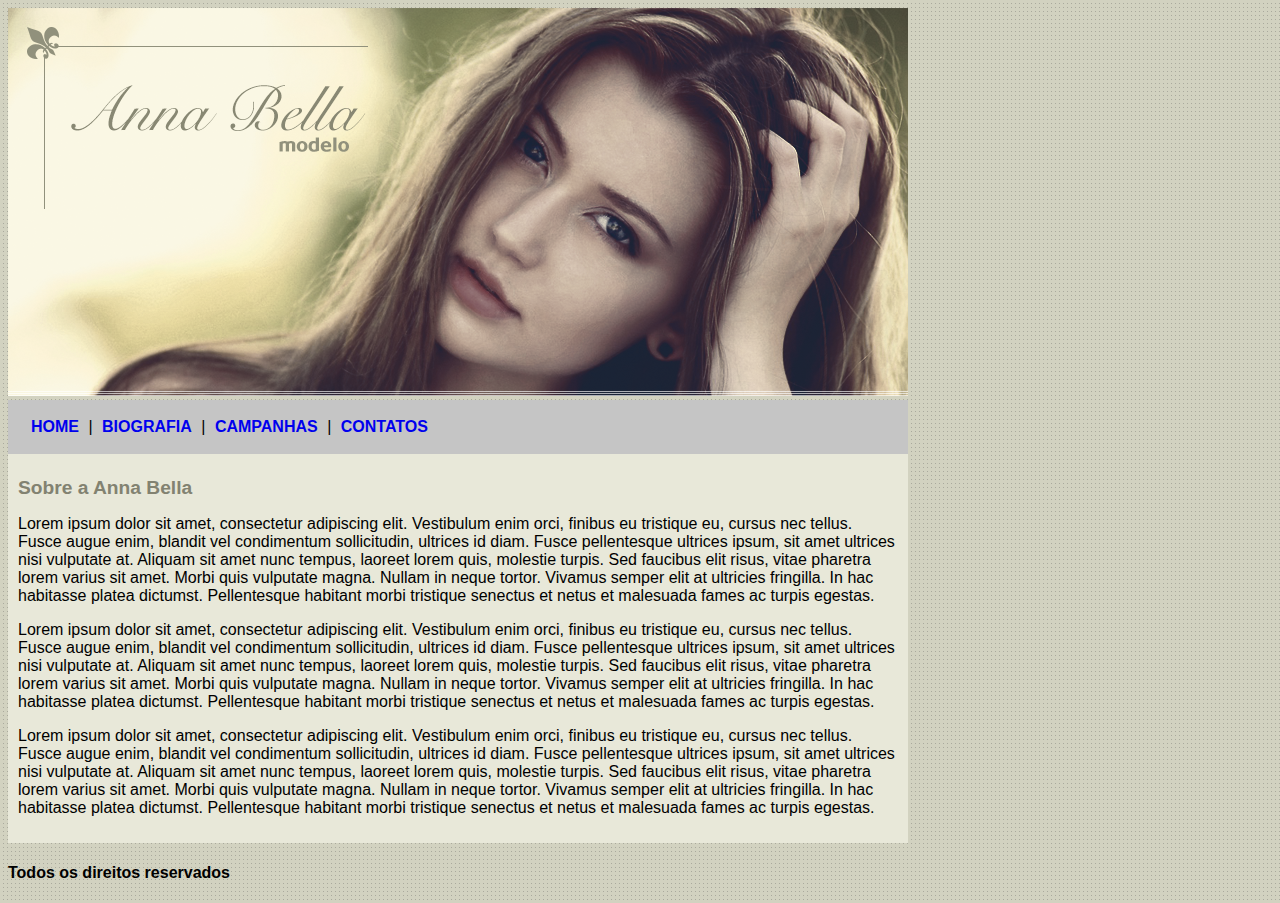
<file: index.html>
<!DOCTYPE html>
    <html>
    <head>
        <meta charset="utf-8">
        <meta name="viewport" content="width=device-width, initial-scale=1">
        <title>Anna Bella Oficial</title>

        <link rel="stylesheet" type="text/css" href="estilo.css">
    </head>

    <body>

        <div id="principal">
            <img src="imagens/capa.png">

            <div id="menu">
                <a href="index.html">HOME</a> |
                <a href="biografia.html">BIOGRAFIA</a> |
                <a href="campanhas.html">CAMPANHAS</a> |
                <a href="contato.html">CONTATOS</a>
            </div>

            <div id="conteudo">
                <h1>Sobre a Anna Bella</h1>
                <p>Lorem ipsum dolor sit amet, consectetur adipiscing elit. Vestibulum enim orci, finibus eu tristique eu, cursus nec tellus. Fusce augue enim, blandit vel condimentum sollicitudin, ultrices id diam. Fusce pellentesque ultrices ipsum, sit amet ultrices nisi vulputate at. Aliquam sit amet nunc tempus, laoreet lorem quis, molestie turpis. Sed faucibus elit risus, vitae pharetra lorem varius sit amet. Morbi quis vulputate magna. Nullam in neque tortor. Vivamus semper elit at ultricies fringilla. In hac habitasse platea dictumst. Pellentesque habitant morbi tristique senectus et netus et malesuada fames ac turpis egestas.</p>
                <p>Lorem ipsum dolor sit amet, consectetur adipiscing elit. Vestibulum enim orci, finibus eu tristique eu, cursus nec tellus. Fusce augue enim, blandit vel condimentum sollicitudin, ultrices id diam. Fusce pellentesque ultrices ipsum, sit amet ultrices nisi vulputate at. Aliquam sit amet nunc tempus, laoreet lorem quis, molestie turpis. Sed faucibus elit risus, vitae pharetra lorem varius sit amet. Morbi quis vulputate magna. Nullam in neque tortor. Vivamus semper elit at ultricies fringilla. In hac habitasse platea dictumst. Pellentesque habitant morbi tristique senectus et netus et malesuada fames ac turpis egestas.</p>
                <p>Lorem ipsum dolor sit amet, consectetur adipiscing elit. Vestibulum enim orci, finibus eu tristique eu, cursus nec tellus. Fusce augue enim, blandit vel condimentum sollicitudin, ultrices id diam. Fusce pellentesque ultrices ipsum, sit amet ultrices nisi vulputate at. Aliquam sit amet nunc tempus, laoreet lorem quis, molestie turpis. Sed faucibus elit risus, vitae pharetra lorem varius sit amet. Morbi quis vulputate magna. Nullam in neque tortor. Vivamus semper elit at ultricies fringilla. In hac habitasse platea dictumst. Pellentesque habitant morbi tristique senectus et netus et malesuada fames ac turpis egestas.</p>
            </div>

            <div>
                <h4 class="centralizar">Todos os direitos reservados</h4>
            </div>
            
        </div>


    </body>

    </html>
</file>
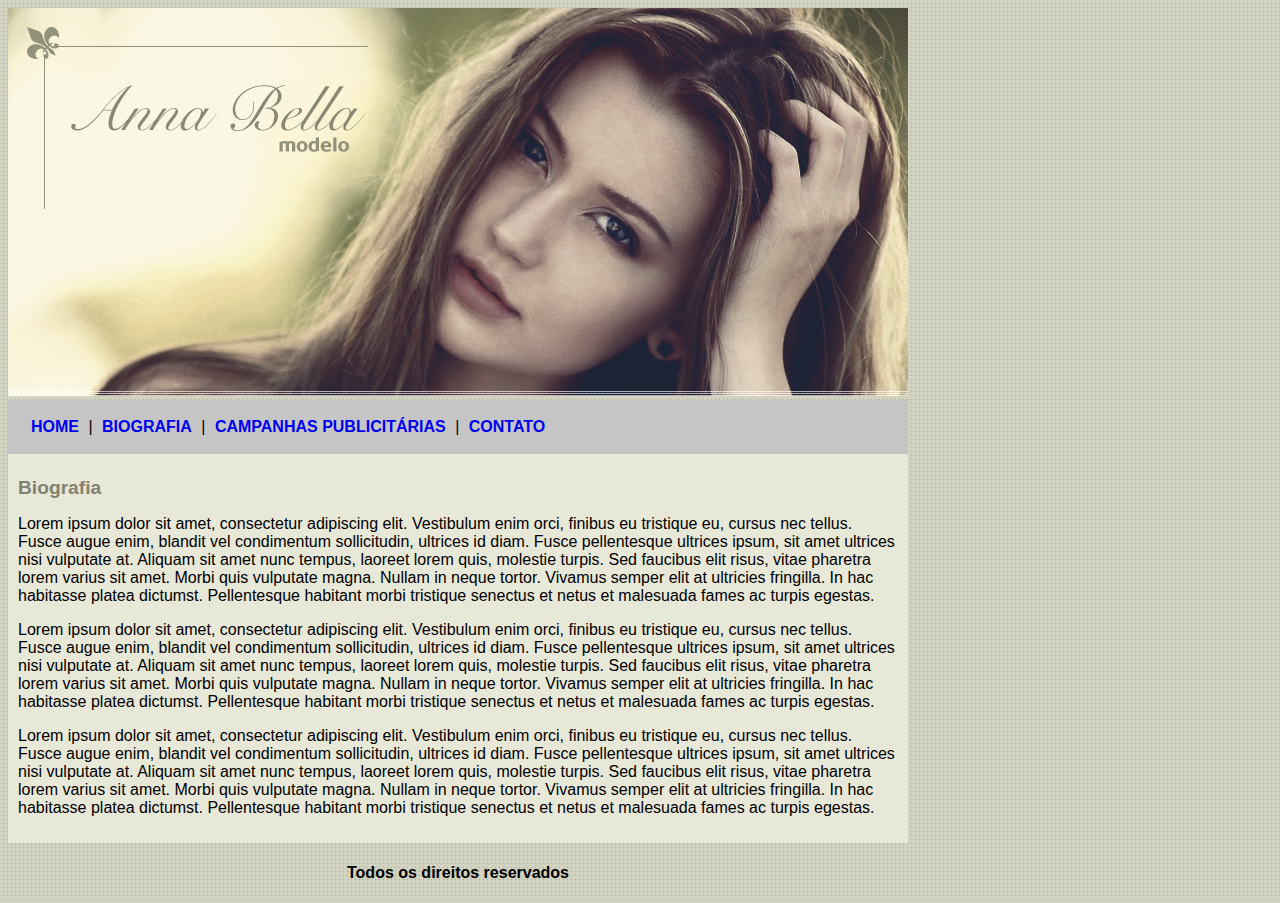
<file: biografia.html>
<!DOCTYPE html>
    <html>
    <head>
        <meta charset="utf-8">
        <meta name="viewport" content="width=device-width, initial-scale=1">
        <title>Anna Bella- biografia</title>

        <link rel="stylesheet" type="text/css" href="estilo.css">
    </head>

    <body>

<!--Inicio Principal-->
        <div id="principal">
            <img src="imagens/capa.png">

<!--Inicio Menu-->
            <div id="menu">
                <a href="index.html">HOME</a> |
                <a href="biografia.html">BIOGRAFIA</a> |
                <a href="campanhas.html">CAMPANHAS PUBLICITÁRIAS</a> |
                <a href="contato.html">CONTATO</a>
            </div>
<!--Final Menu-->

<!--Inicio Conteudo-->
            <div id="conteudo">
                <h1>Biografia</h1>
                <p>Lorem ipsum dolor sit amet, consectetur adipiscing elit. Vestibulum enim orci, finibus eu tristique eu, cursus nec tellus. Fusce augue enim, blandit vel condimentum sollicitudin, ultrices id diam. Fusce pellentesque ultrices ipsum, sit amet ultrices nisi vulputate at. Aliquam sit amet nunc tempus, laoreet lorem quis, molestie turpis. Sed faucibus elit risus, vitae pharetra lorem varius sit amet. Morbi quis vulputate magna. Nullam in neque tortor. Vivamus semper elit at ultricies fringilla. In hac habitasse platea dictumst. Pellentesque habitant morbi tristique senectus et netus et malesuada fames ac turpis egestas.</p>
                <p>Lorem ipsum dolor sit amet, consectetur adipiscing elit. Vestibulum enim orci, finibus eu tristique eu, cursus nec tellus. Fusce augue enim, blandit vel condimentum sollicitudin, ultrices id diam. Fusce pellentesque ultrices ipsum, sit amet ultrices nisi vulputate at. Aliquam sit amet nunc tempus, laoreet lorem quis, molestie turpis. Sed faucibus elit risus, vitae pharetra lorem varius sit amet. Morbi quis vulputate magna. Nullam in neque tortor. Vivamus semper elit at ultricies fringilla. In hac habitasse platea dictumst. Pellentesque habitant morbi tristique senectus et netus et malesuada fames ac turpis egestas.</p>
                <p>Lorem ipsum dolor sit amet, consectetur adipiscing elit. Vestibulum enim orci, finibus eu tristique eu, cursus nec tellus. Fusce augue enim, blandit vel condimentum sollicitudin, ultrices id diam. Fusce pellentesque ultrices ipsum, sit amet ultrices nisi vulputate at. Aliquam sit amet nunc tempus, laoreet lorem quis, molestie turpis. Sed faucibus elit risus, vitae pharetra lorem varius sit amet. Morbi quis vulputate magna. Nullam in neque tortor. Vivamus semper elit at ultricies fringilla. In hac habitasse platea dictumst. Pellentesque habitant morbi tristique senectus et netus et malesuada fames ac turpis egestas.</p>
            </div>
<!--Final Conteudo-->

<!--Inicio Rodape-->
            <div id="rodape">
                <h4>Todos os direitos reservados</h4>
            </div>
<!--Final Rodape-->
            
        </div>
<!--Inicio Final-->


    </body>
</file>
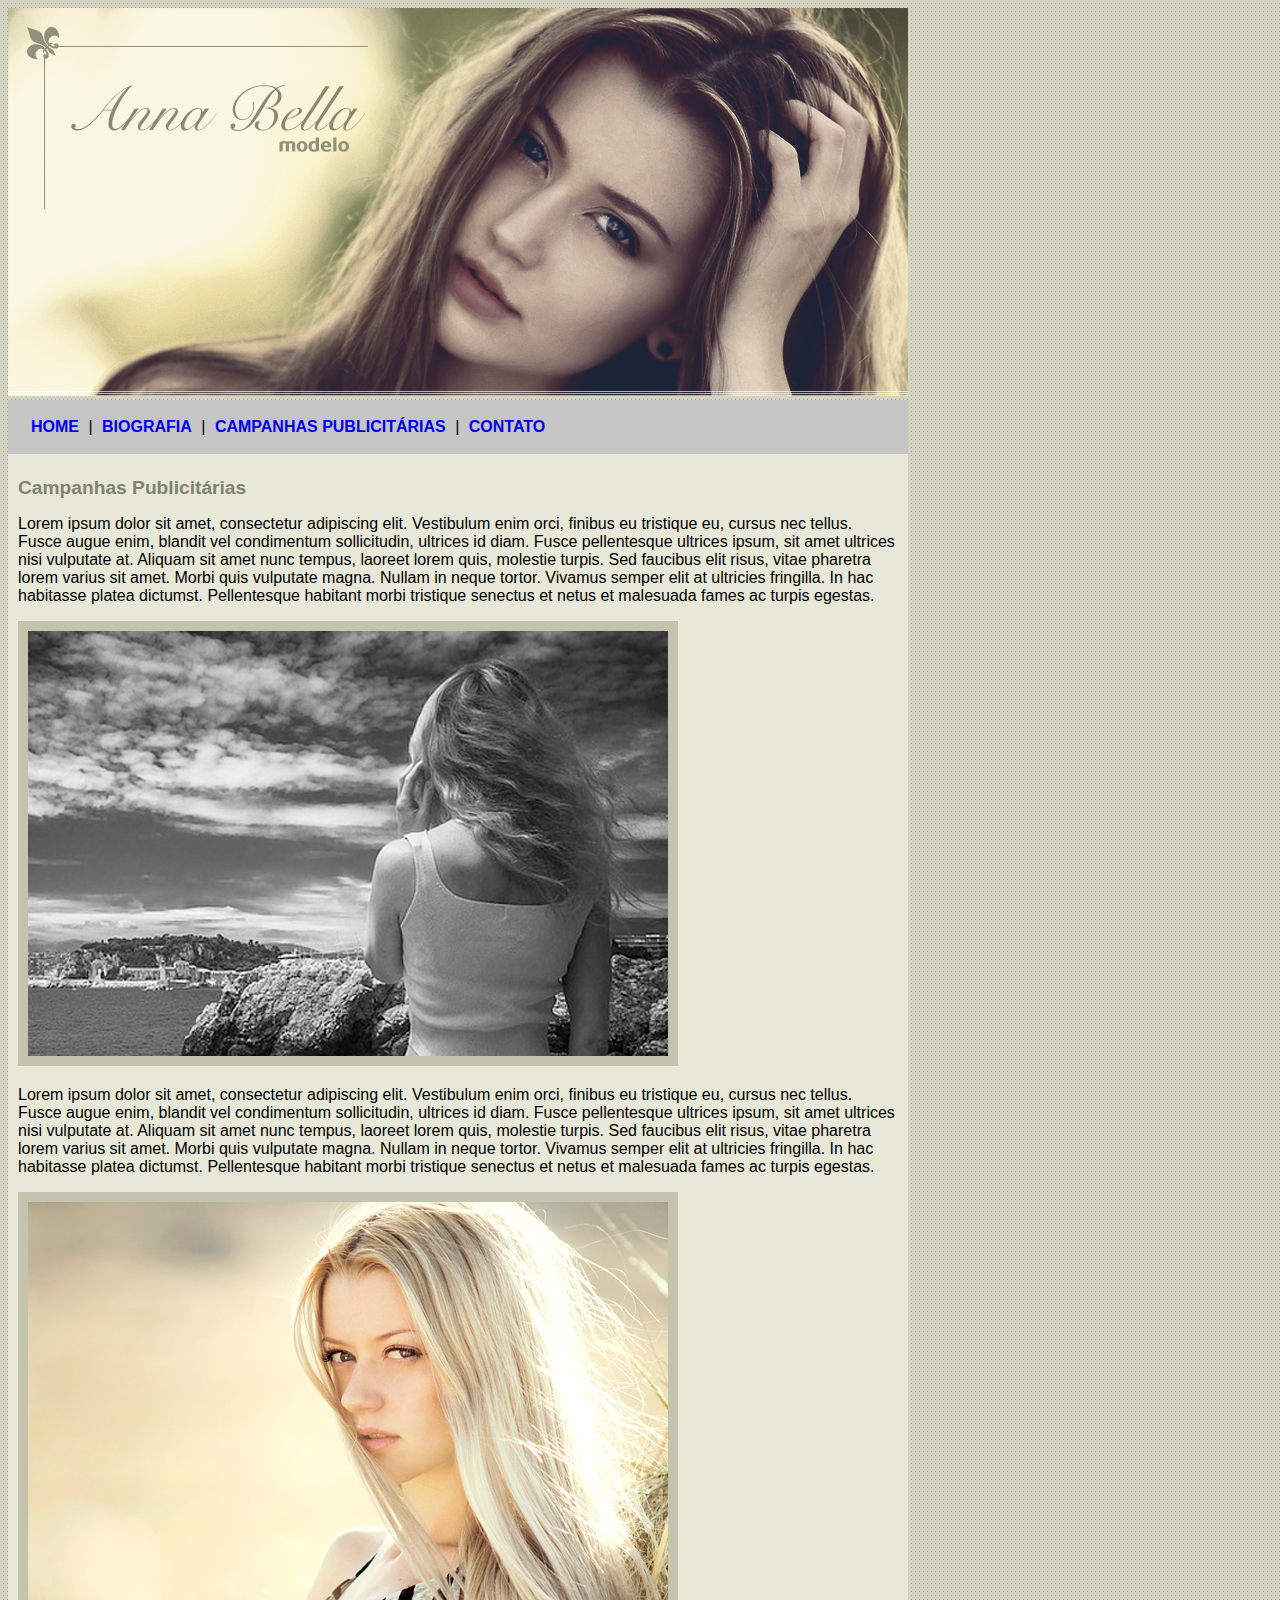
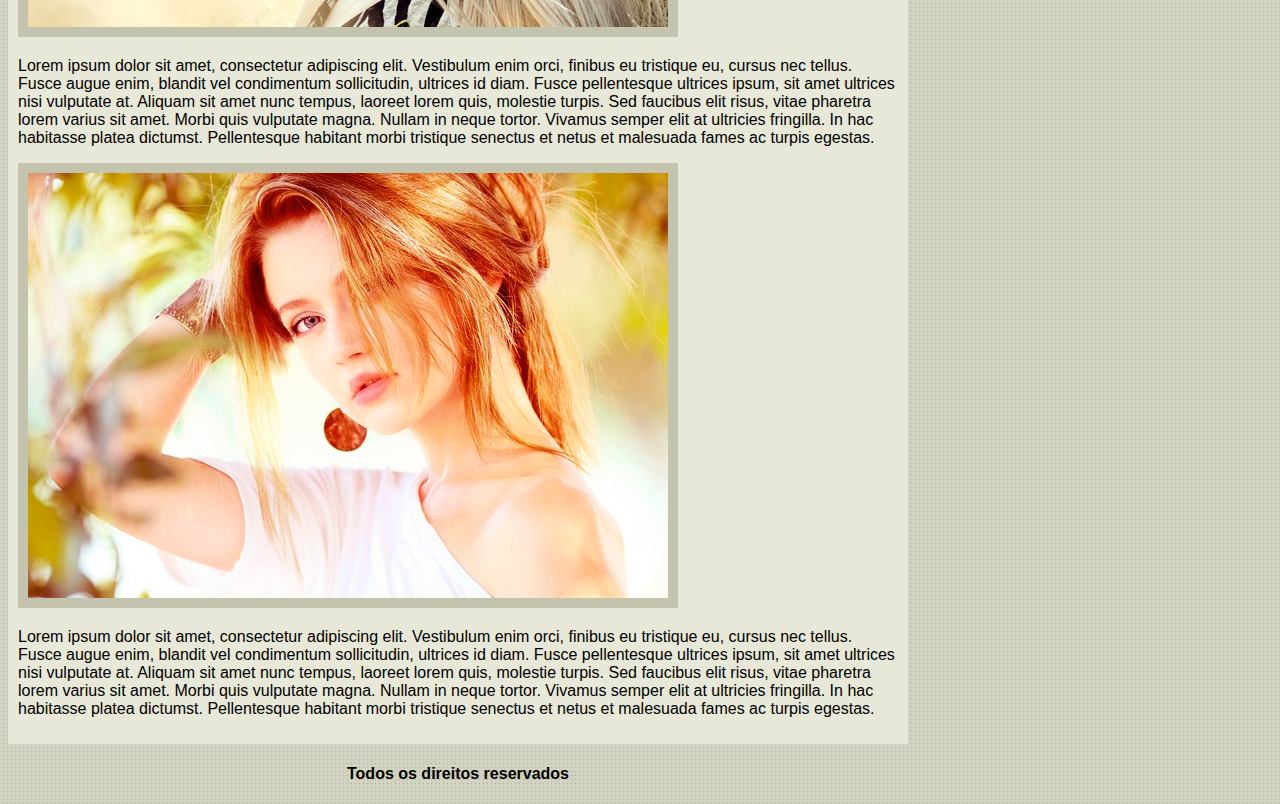
<file: campanhas.html>
<!DOCTYPE html>
    <html>
    <head>
        <meta charset="utf-8">
        <meta name="viewport" content="width=device-width, initial-scale=1">
        <title>Anna Bella- Campanhas Publicitárias</title>

        <link rel="stylesheet" type="text/css" href="estilo.css">
    </head>

    <body>

<!--Inicio Principal-->
        <div id="principal">
            <img src="imagens/capa.png">

<!--Inicio Menu-->
            <div id="menu">
                <a href="index.html">HOME</a> |
                <a href="biografia.html">BIOGRAFIA</a> |
                <a href="campanhas.html">CAMPANHAS PUBLICITÁRIAS</a> |
                <a href="contato.html">CONTATO</a>
            </div>
<!--Inicio Menu-->

<!--Inicio Conteudo-->
            <div id="conteudo">
                <h1>Campanhas Publicitárias</h1>
                    <p>Lorem ipsum dolor sit amet, consectetur adipiscing elit. Vestibulum enim orci, finibus eu tristique eu, cursus nec tellus. Fusce augue enim, blandit vel condimentum sollicitudin, ultrices id diam. Fusce pellentesque ultrices ipsum, sit amet ultrices nisi vulputate at. Aliquam sit amet nunc tempus, laoreet lorem quis, molestie turpis. Sed faucibus elit risus, vitae pharetra lorem varius sit amet. Morbi quis vulputate magna. Nullam in neque tortor. Vivamus semper elit at ultricies fringilla. In hac habitasse platea dictumst. Pellentesque habitant morbi tristique senectus et netus et malesuada fames ac turpis egestas.</p>

                   <!--Imagem 1--> <img src="imagens/foto1.png" class="img-campanha">

                     <p>Lorem ipsum dolor sit amet, consectetur adipiscing elit. Vestibulum enim orci, finibus eu tristique eu, cursus nec tellus. Fusce augue enim, blandit vel condimentum sollicitudin, ultrices id diam. Fusce pellentesque ultrices ipsum, sit amet ultrices nisi vulputate at. Aliquam sit amet nunc tempus, laoreet lorem quis, molestie turpis. Sed faucibus elit risus, vitae pharetra lorem varius sit amet. Morbi quis vulputate magna. Nullam in neque tortor. Vivamus semper elit at ultricies fringilla. In hac habitasse platea dictumst. Pellentesque habitant morbi tristique senectus et netus et malesuada fames ac turpis egestas.</p>

                   <!--Imagem 2--> <img src="imagens/foto2.png" class="img-campanha">

                     <p>Lorem ipsum dolor sit amet, consectetur adipiscing elit. Vestibulum enim orci, finibus eu tristique eu, cursus nec tellus. Fusce augue enim, blandit vel condimentum sollicitudin, ultrices id diam. Fusce pellentesque ultrices ipsum, sit amet ultrices nisi vulputate at. Aliquam sit amet nunc tempus, laoreet lorem quis, molestie turpis. Sed faucibus elit risus, vitae pharetra lorem varius sit amet. Morbi quis vulputate magna. Nullam in neque tortor. Vivamus semper elit at ultricies fringilla. In hac habitasse platea dictumst. Pellentesque habitant morbi tristique senectus et netus et malesuada fames ac turpis egestas.</p>

                    <!--Imagem 3--><img src="imagens/foto3.png" class="img-campanha">

                    <p>Lorem ipsum dolor sit amet, consectetur adipiscing elit. Vestibulum enim orci, finibus eu tristique eu, cursus nec tellus. Fusce augue enim, blandit vel condimentum sollicitudin, ultrices id diam. Fusce pellentesque ultrices ipsum, sit amet ultrices nisi vulputate at. Aliquam sit amet nunc tempus, laoreet lorem quis, molestie turpis. Sed faucibus elit risus, vitae pharetra lorem varius sit amet. Morbi quis vulputate magna. Nullam in neque tortor. Vivamus semper elit at ultricies fringilla. In hac habitasse platea dictumst. Pellentesque habitant morbi tristique senectus et netus et malesuada fames ac turpis egestas.</p>

            </div>
<!--Final Coteudo-->

<!--Inicio Rodape-->
            <div id="rodape">
                <h4>Todos os direitos reservados</h4>
            </div>
<!--Inicio Rodape-->
            
        </div>
<!--Final Principal-->


    </body>
</file>
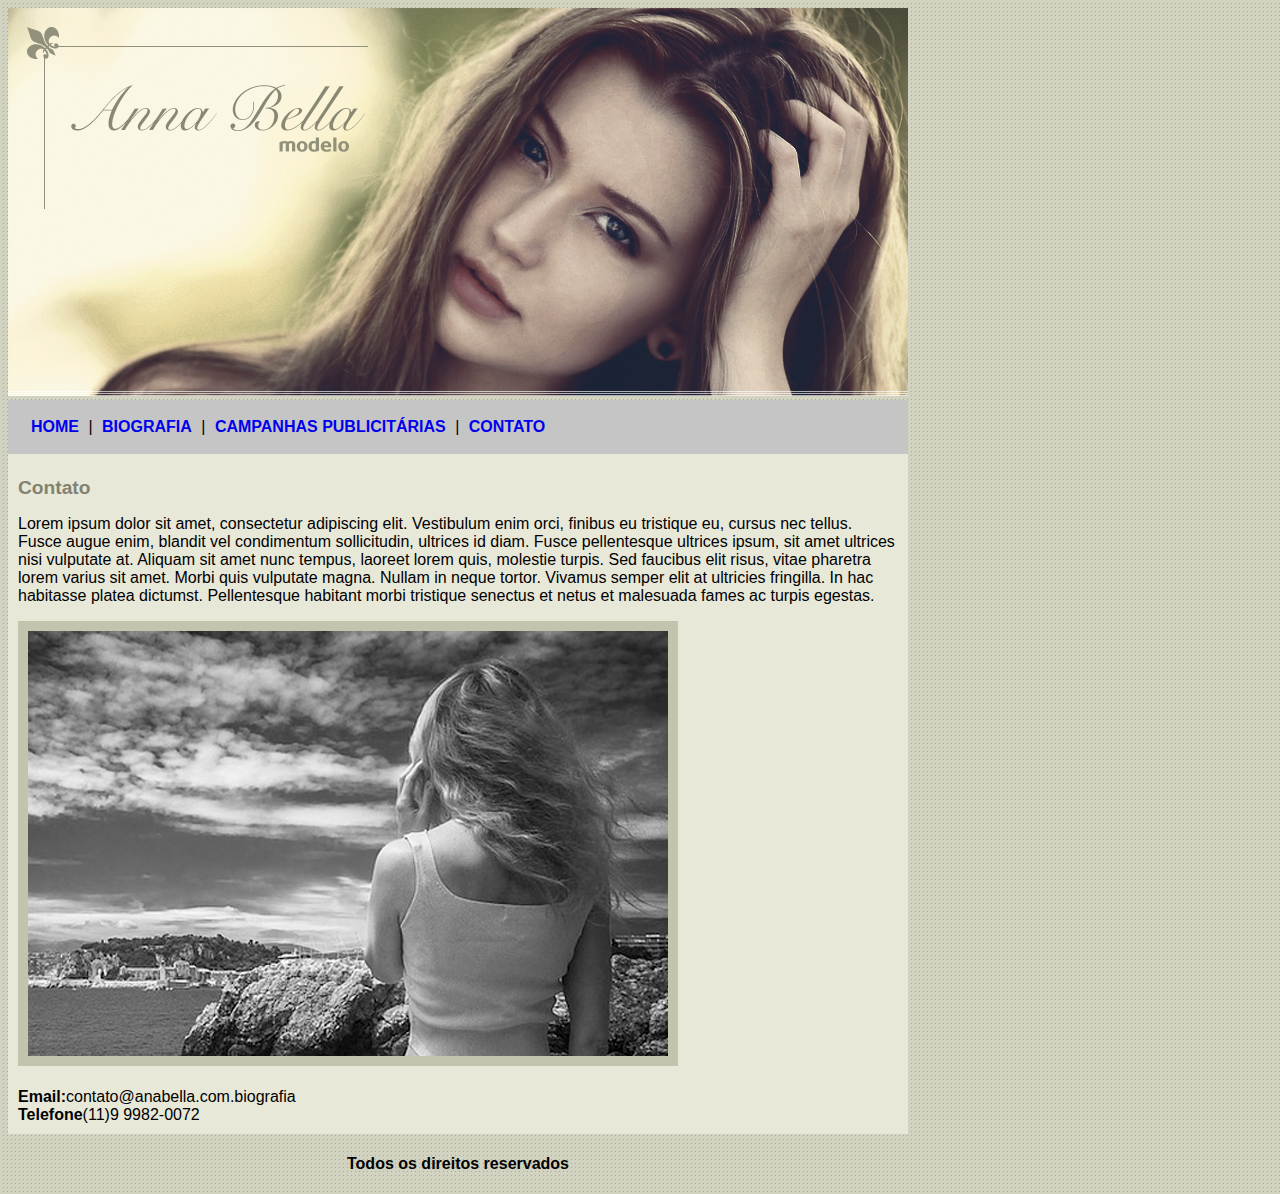
<file: contato.html>
<!DOCTYPE html>
    <html>
    <head>
        <meta charset="utf-8">
        <meta name="viewport" content="width=device-width, initial-scale=1">
        <title>Anna Bella- Contato</title>

        <link rel="stylesheet" type="text/css" href="estilo.css">
    </head>

    <body>

<!--Inicio Principal-->
        <div id="principal">
            <img src="imagens/capa.png">

<!--Inicio Menu-->
            <div id="menu">
                <a href="index.html">HOME</a> |
                <a href="biografia.html">BIOGRAFIA</a> |
                <a href="campanhas.html">CAMPANHAS PUBLICITÁRIAS</a> |
                <a href="contato.html">CONTATO</a>
            </div>
<!--Final Menu-->

<!--Inicio Conteudo-->
            <div id="conteudo">

                <h1>Contato</h1>
                    <p>Lorem ipsum dolor sit amet, consectetur adipiscing elit. Vestibulum enim orci, finibus eu tristique eu, cursus nec tellus. Fusce augue enim, blandit vel condimentum sollicitudin, ultrices id diam. Fusce pellentesque ultrices ipsum, sit amet ultrices nisi vulputate at. Aliquam sit amet nunc tempus, laoreet lorem quis, molestie turpis. Sed faucibus elit risus, vitae pharetra lorem varius sit amet. Morbi quis vulputate magna. Nullam in neque tortor. Vivamus semper elit at ultricies fringilla. In hac habitasse platea dictumst. Pellentesque habitant morbi tristique senectus et netus et malesuada fames ac turpis egestas.</p>

                    <img src="imagens/foto1.png" class="img-campanha">
                
<!--Inicio Contato-->
                 <div>
                    <br>
                    <strong>Email:</strong>contato@anabella.com.biografia <br>
                    <strong>Telefone</strong>(11)9 9982-0072
                </div>
<!--Final Contato-->

            </div>
<!--Final Conteudo-->

            <div id="rodape">
                <h4>Todos os direitos reservados</h4>
            </div>
    
            
        </div>


    </body>
</file>
<file: estilo.css>
body{
  background: #d2d2d2 url('imagens/fundo.png');
    font: 16px Arial, Helvetica, sans-serif;
}

h1{
  color: #828271;
  font-size: 1.2em;
}

a{
  color: 4b566a;
  text-decoration: none;
  font-weight: bold;
  padding: 5px;
}

#principal{
  width: 900px;
}

#menu{
  background-color: #c5c5c5;
  padding: 18px;
}

#conteudo{
  background-color: #e8e8d9;
  padding: 10px;
}

#rodape{
  text-align: center;
}

.img-campanha{
  border: 10px solid #c3c3ae;
}
</file>
